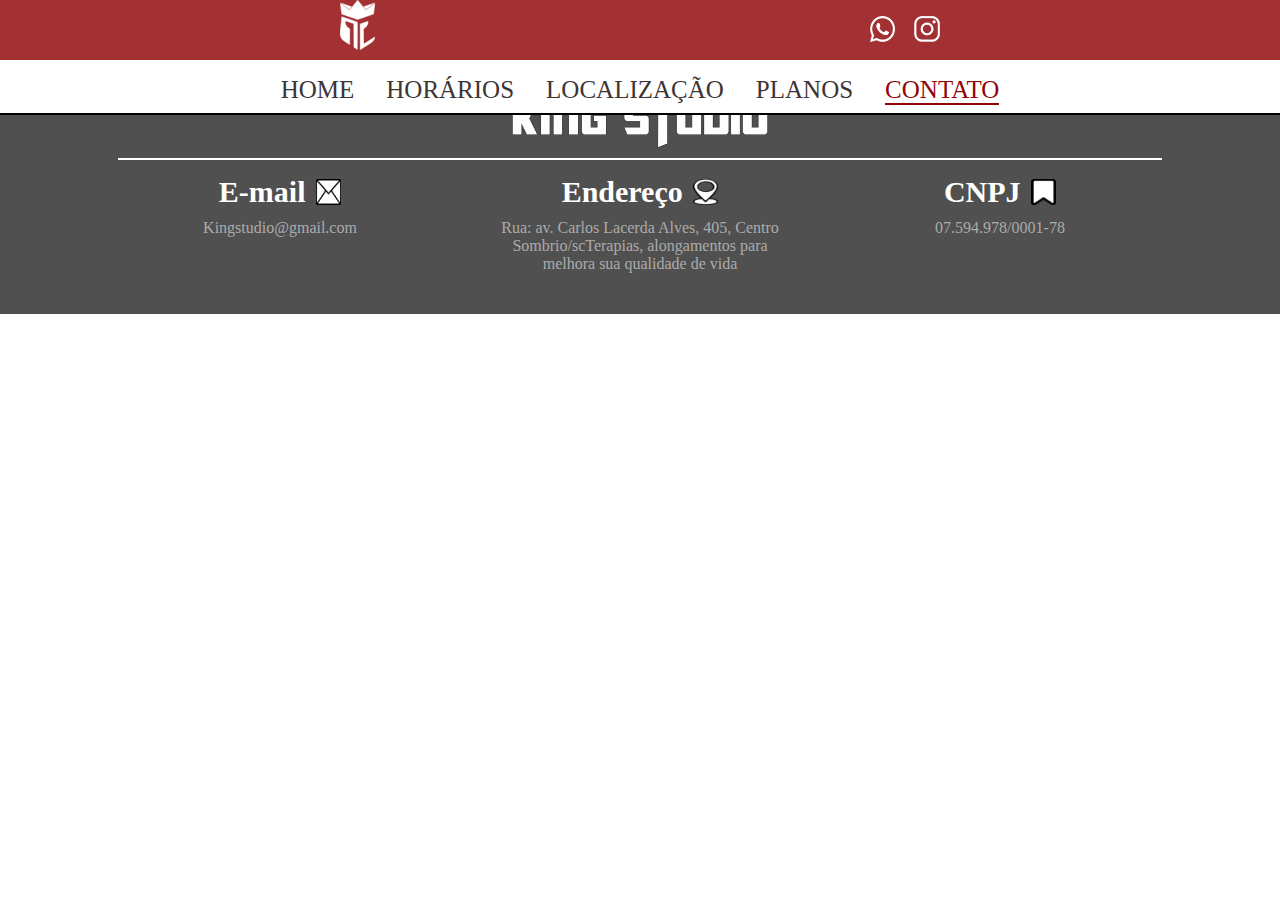
<file: Contato.html>
<!DOCTYPE html>
<html lang="pt-br">
<head>
    <meta charset="UTF-8">
    <meta http-equiv="X-UA-Compatible" content="IE=edge">
    <meta name="viewport" content="width=device-width, initial-scale=1.0">
    <title>King Stuidio - Contato</title>
    <style src="./css/style.css"></style>
    <link rel="stylesheet" href="./css/style.css">

</head>
<body>
    <div class="menu-redes">
        <header class="Menu_Principal">
            <main>
                <div class="Barra-header-01">
                    <div class="logo">
                        <a href="./home.html"><img src="./img/kig.png" id="logoking" /></a>
                    </div>
                    <div class="redes-sociais">
                        <ul>
                            <li>
                                <a
                                    href="https://api.whatsapp.com/send?phone=5548999529444&text=Ol%C3%A1,%20vim%20pelo%20instagram!"><img
                                        src="./img/wppLogo.png" id="logowpp" />
                                </a>
                            </li>
                            <li>
                                <a href="https://www.instagram.com/kingstudioo_/"><img src="./img/instaLogo.png"
                                        id="logoinsta" />
                                </a>
                            </li>
                        </ul>
                    </div>
            </main>
        </header>
        <header id="header">
            <nav id="nav">
                <button id="btn-mobile">
                   <img src="./img/icon-menu.png" id="icon-menu"> 
                </button>
                <ul id="menu">
                    <li>
                        <a href="./home.html">Home</a>
                    </li>
                    <li>
                        <a href="./horarios.html">horários</a>
                    </li>
    
                    <li>
                        <a href="./Localização.html">Localização</a>
                    </li>
                    <li>
                        <a href="./Planos.html">Planos</a>
                    </li>
                    <li>
                        <a href="./Contato.html" style="color: #910408; border-bottom: #910408 solid 2px;" >Contato</a>
                    </li>
                </ul>
            </nav>
            <!--mnm<div class="busca">
                    <input placeholder="Buscar" type="text"/>
                </div>  -->
        </header>
    </div>
    
    <section class="container-footer">
        <div class="logo-camada">
            <img src="./img/logo-king-footer.png" id="king-logo-footer">
        </div>
        <div class="footer-texto" >
            <section class="bloco-inf">
                <div class="inf-mais-icon">
                    <h4>E-mail</h4>
                    <img src="./img/icon-email-footer.png" id="icon-footer">
                </div>
                <p>Kingstudio@gmail.com</p>
            </section>
            <section class="bloco-inf">
                <div class="inf-mais-icon">
                    <h4>Endereço</h4>
                    <img src="./img/icon-local-footer.png" id="icon-footer">
                </div>
                <p>Rua: av. Carlos Lacerda Alves, 405, Centro Sombrio/scTerapias, alongamentos para melhora sua qualidade de vida</p>
            </section>
            <section class="bloco-inf">
                <div class="inf-mais-icon">
                    <h4>CNPJ</h4>
                    <img src="./img/icon-empresa-footer.png" id="icon-footer">
                </div>
                <p>	07.594.978/0001-78</p>
            </section>
        </div>
    </section>

    <script type="text/javascript" src="./js/config_menu.js"></script>    
</body>
</html>
</file>
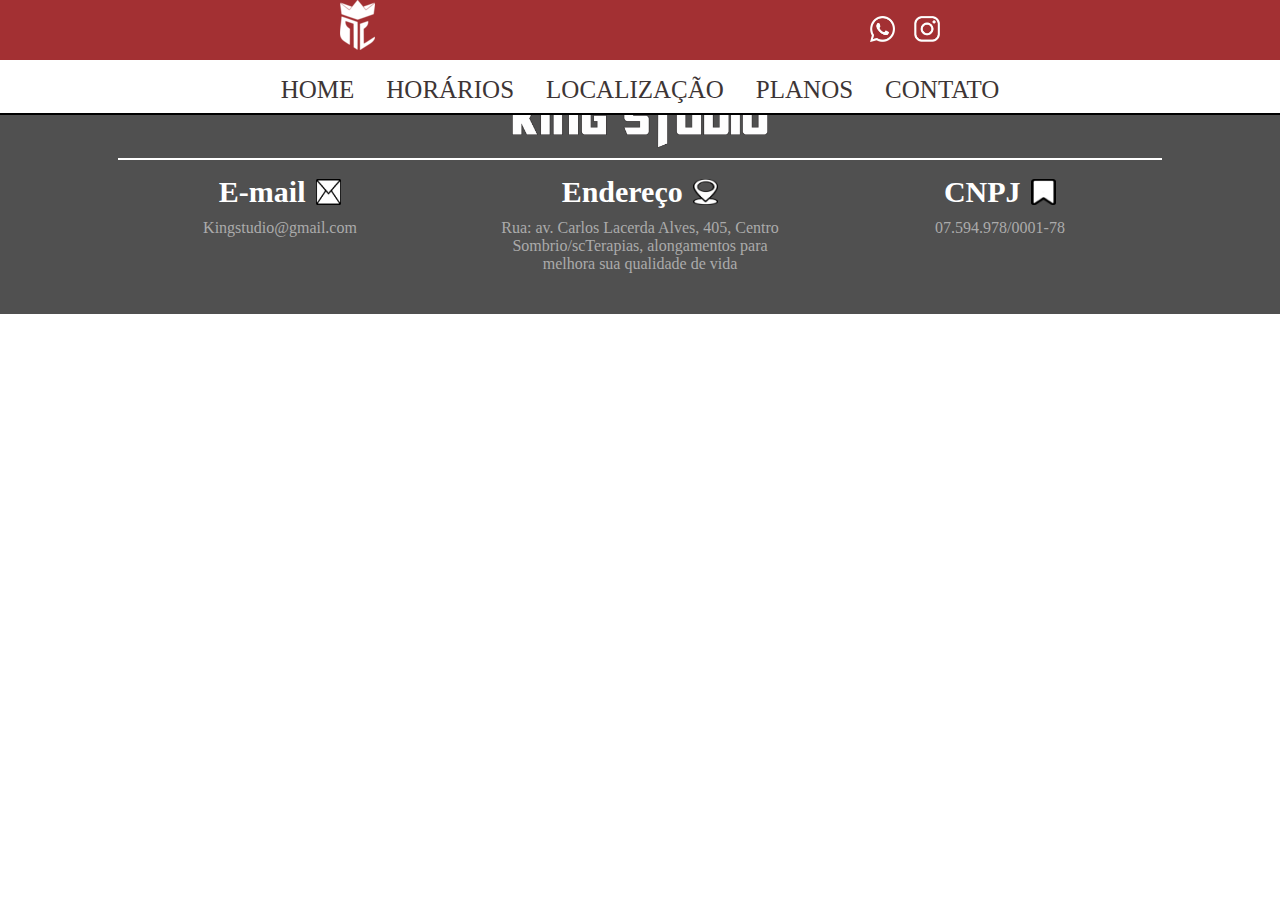
<file: horarios.html>
<!DOCTYPE html>
<html lang="pt-br">
<head>
    <meta charset="UTF-8">
    <meta http-equiv="X-UA-Compatible" content="IE=edge">
    <meta name="viewport" content="width=device-width, initial-scale=1.0">
    <title>King Stuidio - Horários</title>
    <style src="./css/style.css"></style>
    <link rel="stylesheet" href="./css/style.css">

</head>
<body>
    <div class="menu-redes">
        <header class="Menu_Principal">
            <main>
                <div class="Barra-header-01">
                    <div class="logo">
                        <a href="./home.html"><img src="./img/kig.png" id="logoking" /></a>
                    </div>
                    <div class="redes-sociais">
                        <ul>
                            <li>
                                <a
                                    href="https://api.whatsapp.com/send?phone=5548999529444&text=Ol%C3%A1,%20vim%20pelo%20instagram!"><img
                                        src="./img/wppLogo.png" id="logowpp" />
                                </a>
                            </li>
                            <li>
                                <a href="https://www.instagram.com/kingstudioo_/"><img src="./img/instaLogo.png"
                                        id="logoinsta" />
                                </a>
                            </li>
                        </ul>
                    </div>
            </main>
        </header>
        <header id="header">
            <nav id="nav">
                <button id="btn-mobile">
                   <img src="./img/icon-menu.png" id="icon-menu"> 
                </button>
                <ul id="menu">
                    <li>
                        <a href="./home.html" id="pghome">Home</a>
                    </li>
                    <li>
                        <a href="./horarios.html" id="pghorarios">horários</a>
                    </li>
    
                    <li>
                        <a href="">Localização</a>
                    </li>
                    <li>
                        <a href="">Planos</a>
                    </li>
                    <li>
                        <a href="">Contato</a>
                    </li>
                </ul>
            </nav>
            <!--mnm<div class="busca">
                    <input placeholder="Buscar" type="text"/>
                </div>  -->
        </header>
    </div>
    
    <section class="container-footer">
        <div class="logo-camada">
            <img src="./img/logo-king-footer.png" id="king-logo-footer">
        </div>
        <div class="footer-texto" >
            <section class="bloco-inf">
                <div class="inf-mais-icon">
                    <h4>E-mail</h4>
                    <img src="./img/icon-email-footer.png" id="icon-footer">
                </div>
                <p>Kingstudio@gmail.com</p>
            </section>
            <section class="bloco-inf">
                <div class="inf-mais-icon">
                    <h4>Endereço</h4>
                    <img src="./img/icon-local-footer.png" id="icon-footer">
                </div>
                <p>Rua: av. Carlos Lacerda Alves, 405, Centro Sombrio/scTerapias, alongamentos para melhora sua qualidade de vida</p>
            </section>
            <section class="bloco-inf">
                <div class="inf-mais-icon">
                    <h4>CNPJ</h4>
                    <img src="./img/icon-empresa-footer.png" id="icon-footer">
                </div>
                <p>	07.594.978/0001-78</p>
            </section>
        </div>
    </section>
    
</body>
</html>
</file>
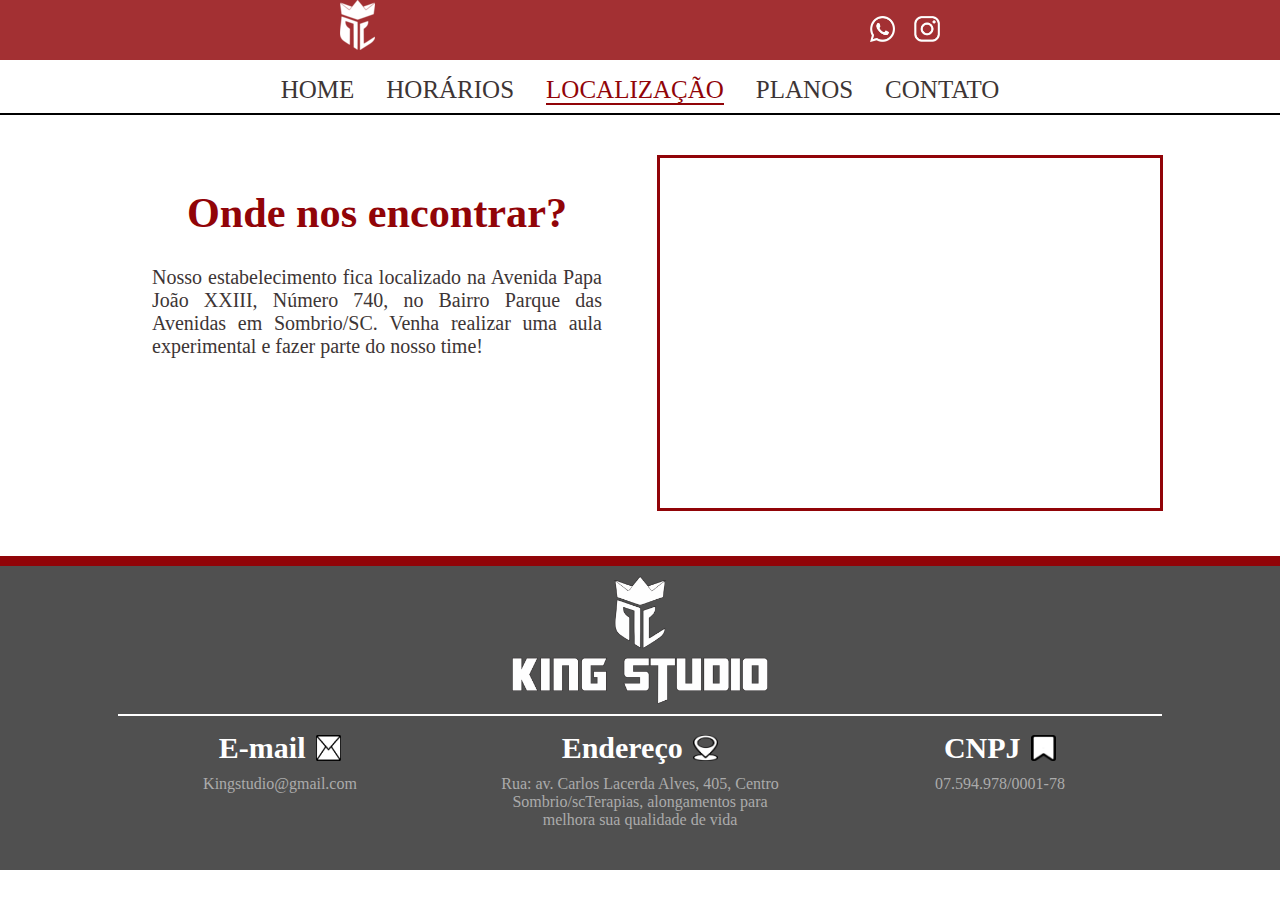
<file: Localização.html>
<!DOCTYPE html>
<html lang="pt-br">
<head>
    <meta charset="UTF-8">
    <meta http-equiv="X-UA-Compatible" content="IE=edge">
    <meta name="viewport" content="width=device-width, initial-scale=1.0">
    <title>King Stuidio - Localização</title>
    <style src="./css/style.css"></style>
    <link rel="stylesheet" href="./css/style.css">

    <style src="./css/styleLocalizacao.css"></style>
    <link rel="stylesheet" href="./css/styleLocalizacao.css">

</head>
<body>
    <div class="menu-redes">
        <header class="Menu_Principal">
            <main>
                <div class="Barra-header-01">
                    <div class="logo">
                        <a href="./home.html"><img src="./img/kig.png" id="logoking" /></a>
                    </div>
                    <div class="redes-sociais">
                        <ul>
                            <li>
                                <a
                                    href="https://api.whatsapp.com/send?phone=5548999529444&text=Ol%C3%A1,%20vim%20pelo%20instagram!"><img
                                        src="./img/wppLogo.png" id="logowpp" />
                                </a>
                            </li>
                            <li>
                                <a href="https://www.instagram.com/kingstudioo_/"><img src="./img/instaLogo.png"
                                        id="logoinsta" />
                                </a>
                            </li>
                        </ul>
                    </div>
            </main>
        </header>
        <header id="header">
            <nav id="nav">
                <button id="btn-mobile">
                   <img src="./img/icon-menu.png" id="icon-menu"> 
                </button>
                <ul id="menu">
                    <li>
                        <a href="./home.html">Home</a>
                    </li>
                    <li>
                        <a href="./horarios.html">horários</a>
                    </li>
    
                    <li>
                        <a href="./Localização.html" style="color: #910408; border-bottom: #910408 solid 2px;" >Localização</a>
                    </li>
                    <li>
                        <a href="./Planos.html">Planos</a>
                    </li>
                    <li>
                        <a href="./Contato.html">Contato</a>
                    </li>
                </ul>
            </nav>
            <!--mnm<div class="busca">
                    <input placeholder="Buscar" type="text"/>
                </div>  -->
        </header>
    </div>
          <div class="container-principal">
            <div class="texto-local">
                <h1>Onde nos encontrar?</h1>
                <p> Nosso estabelecimento fica localizado na Avenida Papa João XXIII, Número 740, no Bairro Parque das Avenidas em Sombrio/SC. Venha realizar uma
                     aula experimental e fazer parte do nosso time! </p>
            </div>
            <div class="map-responsive">
                <iframe src="https://www.google.com/maps/embed?pb=!1m18!1m12!1m3!1d1146.6150267324765!2d-49.63057917673516!3d-29.107458345087405!2m3!1f0!2f0!3f0!3m2!1i1024!2i768!4f13.1!3m3!1m2!1s0x95223d5a62e80e05%3A0x4c4a9937a467dd23!2sKing%20Studio!5e0!3m2!1spt-BR!2sbr!4v1661814104232!5m2!1spt-BR!2sbr" 
                width="500" height="350" style="border: 3px solid #910408;" allowfullscreen="" 
                loading="lazy" referrerpolicy="no-referrer-when-downgrade"></iframe>
            </div>
        </div>

    
    <section class="container-footer">
        <div class="logo-camada">
            <img src="./img/logo-king-footer.png" id="king-logo-footer">
        </div>
        <div class="footer-texto" >
            <section class="bloco-inf">
                <div class="inf-mais-icon">
                    <h4>E-mail</h4>
                    <img src="./img/icon-email-footer.png" id="icon-footer">
                </div>
                <p>Kingstudio@gmail.com</p>
            </section>
            <section class="bloco-inf">
                <div class="inf-mais-icon">
                    <h4>Endereço</h4>
                    <img src="./img/icon-local-footer.png" id="icon-footer">
                </div>
                <p>Rua: av. Carlos Lacerda Alves, 405, Centro Sombrio/scTerapias, alongamentos para melhora sua qualidade de vida</p>
            </section>
            <section class="bloco-inf">
                <div class="inf-mais-icon">
                    <h4>CNPJ</h4>
                    <img src="./img/icon-empresa-footer.png" id="icon-footer">
                </div>
                <p>	07.594.978/0001-78</p>
            </section>
        </div>
    </section>
    <script type="text/javascript" src="./js/config_menu.js"></script>
</body>
</html>
</file>
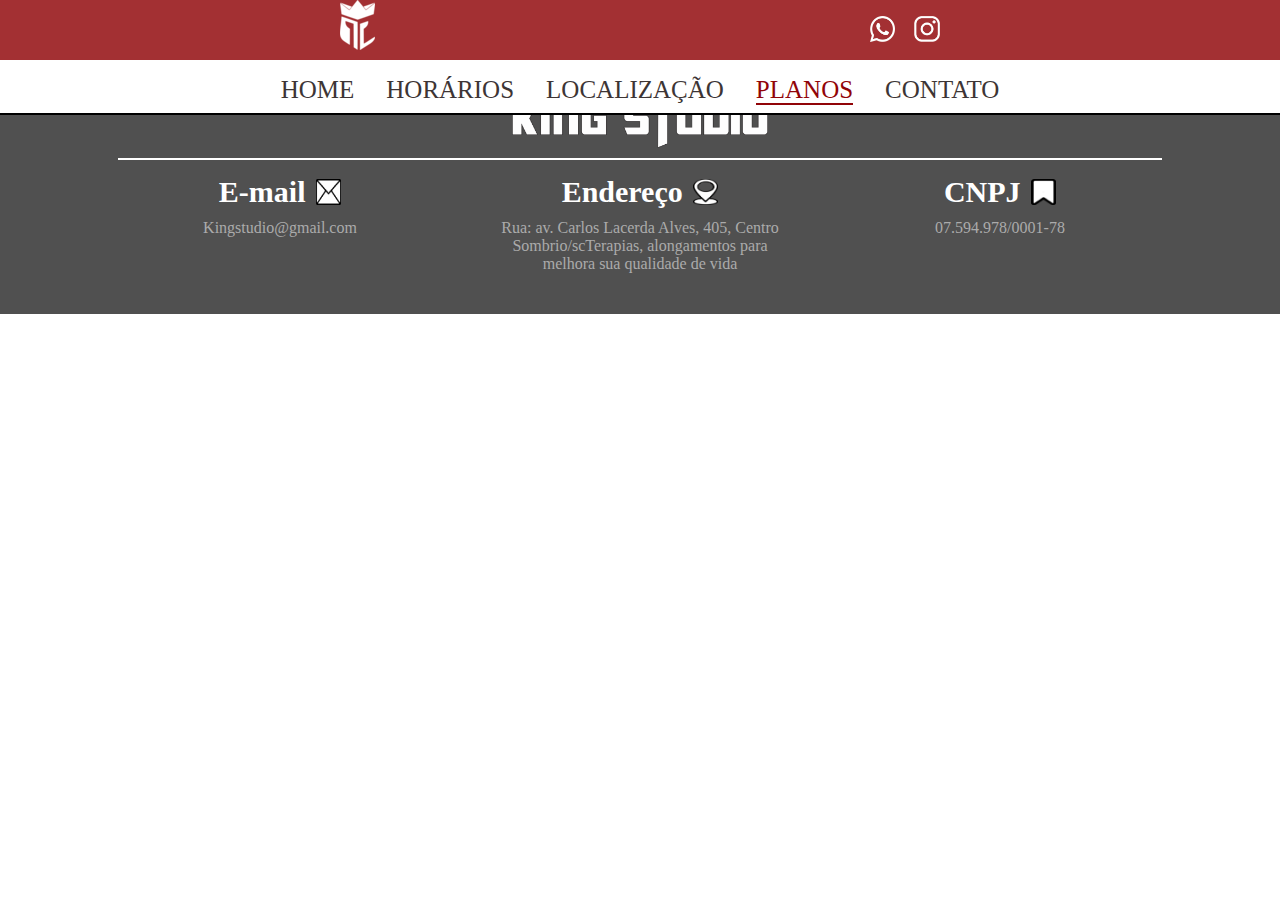
<file: Planos.html>
<!DOCTYPE html>
<html lang="pt-br">
<head>
    <meta charset="UTF-8">
    <meta http-equiv="X-UA-Compatible" content="IE=edge">
    <meta name="viewport" content="width=device-width, initial-scale=1.0">
    <title>King Stuidio - Planos</title>
    <style src="./css/style.css"></style>
    <link rel="stylesheet" href="./css/style.css">

</head>
<body>
    <div class="menu-redes">
        <header class="Menu_Principal">
            <main>
                <div class="Barra-header-01">
                    <div class="logo">
                        <a href="./home.html"><img src="./img/kig.png" id="logoking" /></a>
                    </div>
                    <div class="redes-sociais">
                        <ul>
                            <li>
                                <a
                                    href="https://api.whatsapp.com/send?phone=5548999529444&text=Ol%C3%A1,%20vim%20pelo%20instagram!"><img
                                        src="./img/wppLogo.png" id="logowpp" />
                                </a>
                            </li>
                            <li>
                                <a href="https://www.instagram.com/kingstudioo_/"><img src="./img/instaLogo.png"
                                        id="logoinsta" />
                                </a>
                            </li>
                        </ul>
                    </div>
            </main>
        </header>
        <header id="header">
            <nav id="nav">
                <button id="btn-mobile">
                   <img src="./img/icon-menu.png" id="icon-menu"> 
                </button>
                <ul id="menu">
                    <li>
                        <a href="./home.html">Home</a>
                    </li>
                    <li>
                        <a href="./horarios.html">horários</a>
                    </li>
    
                    <li>
                        <a href="./Localização.html">Localização</a>
                    </li>
                    <li>
                        <a href="./Planos.html" style="color: #910408; border-bottom: #910408 solid 2px;" >Planos</a>
                    </li>
                    <li>
                        <a href="./Contato.html">Contato</a>
                    </li>
                </ul>
            </nav>
            <!--mnm<div class="busca">
                    <input placeholder="Buscar" type="text"/>
                </div>  -->
        </header>
    </div>
    
    <section class="container-footer">
        <div class="logo-camada">
            <img src="./img/logo-king-footer.png" id="king-logo-footer">
        </div>
        <div class="footer-texto" >
            <section class="bloco-inf">
                <div class="inf-mais-icon">
                    <h4>E-mail</h4>
                    <img src="./img/icon-email-footer.png" id="icon-footer">
                </div>
                <p>Kingstudio@gmail.com</p>
            </section>
            <section class="bloco-inf">
                <div class="inf-mais-icon">
                    <h4>Endereço</h4>
                    <img src="./img/icon-local-footer.png" id="icon-footer">
                </div>
                <p>Rua: av. Carlos Lacerda Alves, 405, Centro Sombrio/scTerapias, alongamentos para melhora sua qualidade de vida</p>
            </section>
            <section class="bloco-inf">
                <div class="inf-mais-icon">
                    <h4>CNPJ</h4>
                    <img src="./img/icon-empresa-footer.png" id="icon-footer">
                </div>
                <p>	07.594.978/0001-78</p>
            </section>
        </div>
    </section>
    <script type="text/javascript" src="./js/config_menu.js"></script>
    
</body>
</html>
</file>
<file: css/style.css>
body{
    width: 100%;
    height: 100%;
    margin: 0;
}

ul{
    padding: 0px!important;
}

/*   NOVO MENU: */

.container-manu{
    display: flex;
    background-color:#A33033 ;
    width: 100%;
    justify-content: center;
    align-items: center;
    gap: 10px;
}
.menu-principal{
    width: 75%;
}


/*               */

.Menu_Principal{
    width: none;width: 100%;
    background-color: #A33033;
    height: 60px;
    display: inline-block;
    justify-content: center;
}


.Barra-header-01{
    display: flex;
    justify-content: space-around;
    
}


main, .content{
    margin: auto;
    max-width: 100%;
    min-width: 200px;
    position:relative;
    max-width: 1080px;

}



#logowpp{
    /*Altura dinamica:*/
    height: 2vw;
    min-height: 25px;
    max-height: 40px;
    /*Largura dinamica:*/
    width: 2vw;
    min-width: 25px;
    max-width: 40px;
}
#logoinsta{
    /*Altura dinamica:*/
    height: 2vw;
    min-height: 25px;
    max-height: 40px;
    /*Largura dinamica*/
    width: 2vw;
    min-width: 25px;
    max-width: 40px;
}

.redes-sociais ul li{
    margin-left: 15px;
    display:inline-flex;
    list-style: none;
}
/*.redes-sociais{
    width: 30%;
    float: right;
    height: 20px;
}
/****************************************/
#nav ul li a{
     color:#3d3535;
     text-decoration: none;
     font-family: Times;
     text-transform: uppercase;
     font-size: min(25px);

}
#nav ul li a:hover{
    color: #910408;
    border-bottom: #910408 solid 2px;

}

#header{
    box-sizing: border-box;
    height: 55px;
    display: block;
    align-items: center;
    width: 100%;
    border-bottom: black solid 2px;
    background-color: white;
}

#nav{
    display: flex;
    justify-content: center;
}

#menu{
    display: flex;
    list-style: none;
    gap: 2rem;
    align-items: center;
}

#btn-mobile{
    display: none;
}
#icon-menu{
    visibility: hidden;
}

.menu-redes{
    position: fixed;
    width: 100%;
    z-index: 200;
}
.slider-principal{
    padding-top: 114px;
}

@media(max-width:700px){
    
    .slider-principal{
        padding-top: 94px;
    }
    #header{
        padding-left: 5px;
        background-color:#A33033;
        height: 35px;
    }
    #menu{
        display: block;
        position: absolute;
        width: 100%;
        top: 70px;
        left: 0px;
        background-color:#A33033;
        height: 0%;
        z-index: 100000;
        padding-left: 5%;
        border-bottom: #0a0a0a solid 2.5px;
        border-top: #0a0a0a solid 2px;
        transition: .7s;
        visibility: hidden;
        overflow-y: hidden;
    }
    
    #nav{
        float: right;
        padding-right: 0%;
    }
    
    #nav ul li{
        text-align: center;
        padding: 5px;
        border-bottom: rgba(0, 0, 0, .08) solid ;
    
    }
    #nav ul li a{
        color: rgb(0, 0, 0);
    }
    
    #nav ul li a:hover{
        color: rgb(255, 255, 255);
    }

    #nav ul li:hover{
        background: rgba(0, 0, 0, .08);
    }

    #nav.active #menu{
        display: block;
        height: 30vh;
        visibility: visible;
        overflow-y: auto;
    }

    #btn-mobile{
        background: none;
        border: none;
        display: flex;
        cursor: pointer;
    }
    #icon-menu{
        visibility: visible;
        width: 25px;
        height: 20px;
    }

    .Barra-header-01{
        justify-content: space-between;
    }
    
}


/*
.busca{
    float: left;
    text-align: center;
}
.busca input{
    background-image: url('../img/lupa_icon.png');
    background-repeat: no-repeat;
    background-position: 95%;
    height: 29px;
    padding-left: 12px;
    width: 20vw;
    border: 1px solid #928d8d;
}*/
/*******************************************/
.col-100{
    width: 100%;
    padding-top: 110px;
    background-color: white;
}

#img01{
    width: 100%;
}
#img02{
    width: 100%;
}

/*pegando a tag do button*/
button.slick-prev{
    font-size: 0px;
    border: none;
    width: 2%;
    height: 35px;
    z-index: 10;
    background-color: transparent;
    position: absolute;
    background-image: url('../img/anterior_icon.png');
    background-repeat: no-repeat;
    cursor: pointer;
    top: 45%;
    left: 1%;
}

button.slick-next{
    font-size: 0px;
    border: none;
    width: 2%;
    height: 100%;
    z-index: 10;
    background-color: transparent;
    position: absolute;
    background-image: url('../img/proximo_icon.png');
    background-repeat: no-repeat;
    cursor: pointer;
    top: 45%;
    right: 1%;
}


.slider-principal{
    width: 100%;
}

.slick-initialized{
    overflow: hidden;
}

.slick-dots li button{
    font-size: 0%;
    border: 6px solid rgb(255, 255, 255);
    width: 26px;
    height: 26px;
    background: transparent;
    border-radius: 50%;
    cursor: pointer;
    left: 50%;

}
.slick-dots{
    margin: 0 auto;
    width: 100%;
    position: absolute;
    left: 50%;
    top: 90%
}
.slick-dots li {
    padding-left: 10px;
    display: inline-block;/*deixar um botão do lado do outro*/
}

/*classe selecionada no slider:*/
li.slick-active button{
    background: #910408;
}

.texto-destaque p{
    text-align:justify;
}
@font-face {
    font-family: 'SF TransRobotics' ;
    src: url('/fonts/SF\ TransRobotics\ Extended.ttf') format('truetype');
    font-weight: normal;
    font-style: normal;
}
.texto-destaque h1{
    padding-top: 2%;
    text-align:left;
    color: #910408;
    font-size: max(30px, 3.3vw);
    margin: 5%;
    font-family: Times , 'SF TransRobotics';
}
.texto-destaque p{
    color: #3d3535;
    font-size: max(20px, 1.5vw);
    margin: 5%;
}

.col-3 {
    padding-left: 1vw;
    /*width: 20%;*/
    float: left;
}

.bloco-texto{
    width: 300px;
    height: 400px;
}

.bloco-texto h3{
    font-size: 1.8em;
    text-align: center;
    color:#3d3535;
}

.bloco-texto p {
    font-size: 1.2em;
    text-align: center;
}


.texto-options{
    width: 100%;
    display: inline-block;
}
@media(max-width:685px){
    .texto-options {
        width: 100%;
        display: flex;
        /* flex-direction: row; */
        flex-direction: column;
        /* justify-content: center; */
        align-items: center;
    }
}

/**********************************/
/*Footer:*/

.container-footer{
    border-top: #910408 solid .8vw;
    background-color:#505050;
    align-items: center;
    display: inline-block;
    width: 100%;
    text-align: center;
    padding-bottom: 20px;
    
}


#king-logo-footer{
    /*Altura dinamica:*/
    height: 10vw;
    min-height: 100px;
    max-height: 200px;
    /*Largura dinamica*/
    width: 20vw;
    min-width: 200px;
    max-width: 400px;
    display: flex;
    margin: auto;
}
.logo-camada{
    border-bottom: white solid 2px;
    width: 80%;
    margin: auto;
    padding: 10px;
}

#icon-footer{
    width: 2vw;
    min-height: 20px;
    min-width: 20px;
    /**/
    height: 2vw;
    max-width: 30px;
    max-height: 30px;
    display: flex;
    float: left;
}

.inf-mais-icon{
    display: flex;
    width: 300px;
    gap: 10px;
    padding-bottom: 10px;
    justify-content: center;
    
    align-items: center;
    
}

.bloco-inf{
    display: flex;
    display: inline;
    float: left;
    margin: auto;
}

.bloco-inf p{
    color: #ababab;
    width: 300px;
    float: left;
    margin: 0px;
    text-align:center;
    margin-bottom: 20px;
    height: 55px;
}
.inf-mais-icon h4{
    color: white;
    font-size: 30px;
    margin: 0px;
    float: left;
}

.footer-texto{
    margin: auto;
    max-width: 1080px;
    min-width: 200px;
    padding-top: 15px;
    display: flex;
    flex-direction: row;
    flex-wrap: wrap;
}

@media(max-width:925px){
    .footer-texto{
        display: flex;
        flex-direction: column;
    }
    .bloco-inf p{
        height: auto;
    }
    .inf-mais-icon {
        align-items: center;
    }
}

.map-responsive{
    display: flex;
    justify-content: center;
}
</file>
<file: css/styleLocalizacao.css>
.bloco-local{
    width: 100%;
    display: flex;
    justify-content: center;
}

.container-principal{
    width: 100%;
    display: flex;
    flex-direction:row;
    justify-content: center;
    align-items: center;
    gap: 20px;
    padding-top: 150px;
    padding-bottom: 40px;
}

.texto-local p {
    text-align: justify;
    color: #3d3535;
    font-size: max(20px, 1.5vw);
    margin: 5%;

}
.texto-local h1 {
    color: #910408;
    text-align: center;
    font-size: max(30px, 3.3vw);
    
}

.texto-local{
    width: 500px;
    height: 346px;
    margin: 10px;
    
}

@media(max-width:720px){
    .container-principal{
        flex-direction: column;
    }

    .texto-local{
        width: 500px;
        height: auto;
        margin: 5px;
        
    }
    .container-principal{
        padding-top: 90px;
        padding-bottom: 40px;
    }
}

/* Configuração do botão de Menu: */ 

#nav ul li a{
    color:#3d3535;
    text-decoration: none;
    font-family: Times;
    text-transform: uppercase;
    font-size: min(25px);

}
#nav ul li a:hover{
   color: #910408;
   border-bottom: #910408 solid 2px;

}

#header{
   box-sizing: border-box;
   height: 55px;
   display: block;
   align-items: center;
   width: 100%;
   border-bottom: black solid 2px;
   background-color: white;
}

#nav{
   display: flex;
   justify-content: center;
}

#menu{
   display: flex;
   list-style: none;
   gap: 2rem;
   align-items: center;
}

#btn-mobile{
   display: none;
}
#icon-menu{
   visibility: hidden;
}

.menu-redes{
   position: fixed;
   width: 100%;
   z-index: 200;
}


@media(max-width:700px){
    
    #header{
        padding-left: 5px;
        background-color:#A33033;
        height: 35px;
    }
    #menu{
        display: block;
        position: absolute;
        width: 100%;
        top: 70px;
        left: 0px;
        background-color:#A33033;
        height: 0%;
        z-index: 100000;
        padding-left: 5%;
        border-bottom: #0a0a0a solid 2.5px;
        border-top: #0a0a0a solid 2px;
        transition: .7s;
        visibility: hidden;
        overflow-y: hidden;
    }
    
    #nav{
        float: right;
        padding-right: 0%;
    }
    
    #nav ul li{
        text-align: center;
        padding: 5px;
        border-bottom: rgba(0, 0, 0, .08) solid ;
    
    }
    #nav ul li a{
        color: rgb(0, 0, 0);
    }
    
    #nav ul li a:hover{
        color: rgb(255, 255, 255);
    }

    #nav ul li:hover{
        background: rgba(0, 0, 0, .08);
    }

    #nav.active #menu{
        display: block;
        height: 30vh;
        visibility: visible;
        overflow-y: auto;
    }

    #btn-mobile{
        background: none;
        border: none;
        display: flex;
        cursor: pointer;
    }
    #icon-menu{
        visibility: visible;
        width: 25px;
        height: 20px;
    }

    .Barra-header-01{
        justify-content: space-between;
    }
    
}
</file>
